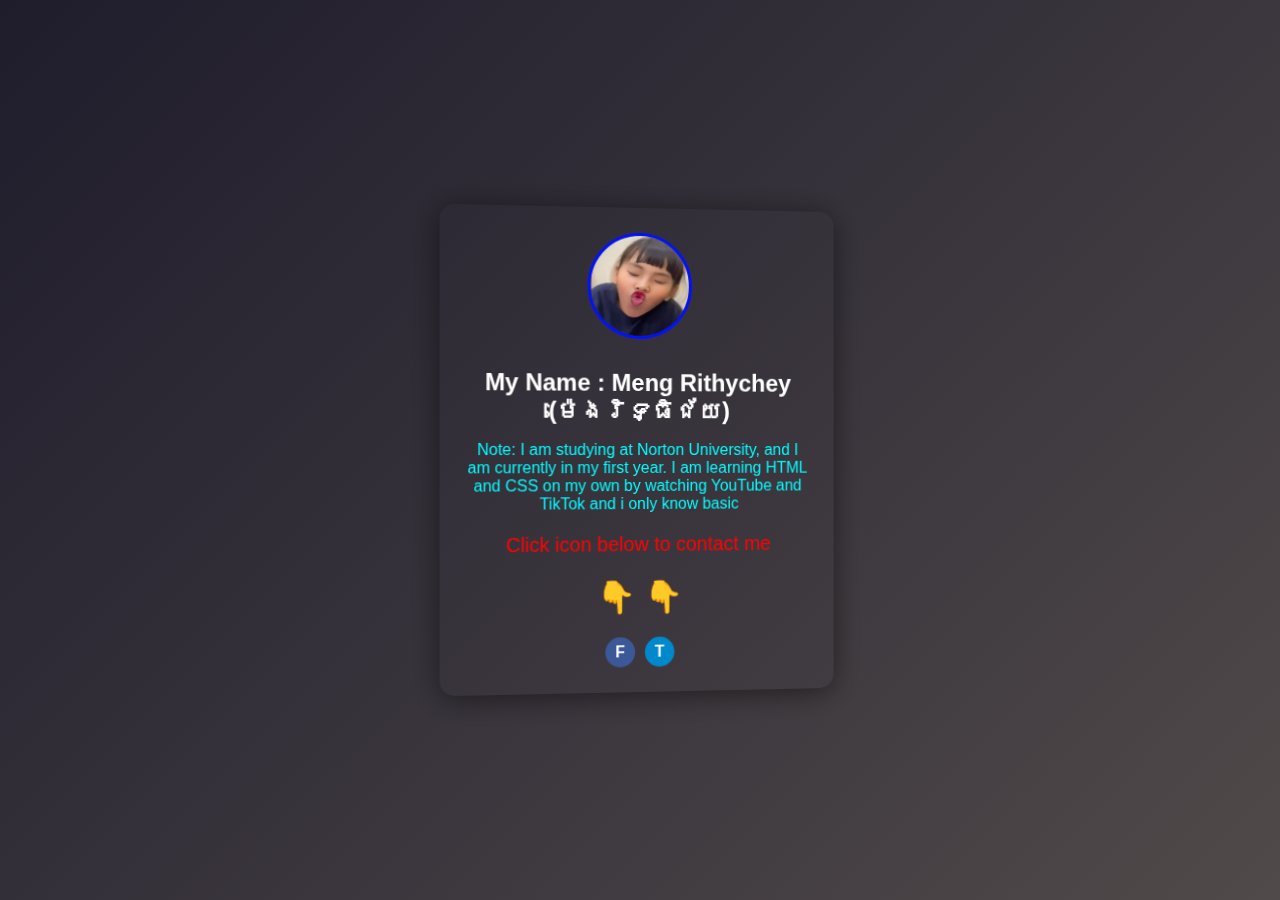
<file: index.html>
<!DOCTYPE html>
<html lang="en">
<head>
    <meta charset="UTF-8">
    <meta name="viewport" content="width=device-width, initial-scale=1.0">
    <title>Meng Rithychey - Personal Website</title>
    <link rel="stylesheet" href="style.css">
</head>
<body>
    <div class="container">
        <div class="profile-card">
            <img src="Screenshot 2025-03-14 192049.png" alt="Meng Rithychey" class="profile-pic">
            <h1 class="name">My Name : Meng Rithychey (ម៉េង​រិទ្ធិជ័យ)</h1>
            <p class="info">Note: I am studying at Norton University, and I am currently in my first year. I am learning HTML and CSS on my own by watching YouTube and TikTok and i only know basic</p>
            <p class="info2">Click icon below to contact me</p>
            <h1>          👇 👇        </h1>
            <div class="social-links">
                <a href="https://www.facebook.com/profile.php?id=61560775635220" class="social-icon facebook" target="_blank">F</a>
                <a href="https://t.me/bitnew1223" class="telegram" target="_blank">T</a>
            </div>
        </div>
    </div>
</body>
</html>
</file>
<file: style.css>
body {
    font-family: "Roboto", sans-serif;
    background: linear-gradient(135deg, #1f1c2c, #504a4a);
    display: flex;
    justify-content: center;
    align-items: center;
    height: 100vh;
    margin: 0;
    color: #e0e0e0;
  }
  
  .container {
    text-align: center;
    transform: perspective(2000px) rotateY(10deg);
  }
  
  .profile-card {
    padding: 25px;
    border-radius: 15px;
    box-shadow: 0 4px 30px rgba(0, 0, 0, 0.5);
    max-width: 350px;
    width: 100%;
  }
  .profile-pic {
      width: 100px;
      height: 100px;
  
      border-radius: 50%;
      border: 3px solid rgb(0, 17, 255);
      margin-bottom: 10px;
  }
  .name {
      font-size: 24px;
      font-weight: bold;
      color: #333;
  }
  .info {
      color: #666;
      margin-bottom: 10px;
  }
  .social-links {
      display: flex;
      justify-content: center;
      gap: 10px;
  }
  .social-icon {
      width: 30px;
      height: 30px;
      display: flex;
      align-items: center;
      justify-content: center;
      border-radius: 50%;
      color: white;
      font-weight: bold;
      text-decoration: none;
  }
  .facebook { background: #3b5998; }
  .linkedin { background: #0077b5; }
  .email { background: #777; }
  .telegram {
          background: #0088cc;
          color: white;
          font-weight: bold;
          display: inline-flex;
          align-items: center;
          justify-content: center;
          width: 30px;
          height: 30px;
          border-radius: 50%;
          text-decoration: none;
      }
  .info {
      color: #00fbff;
      margin-bottom: 10px;
      }
  .info1 {
      color: #00fbff;
      margin-bottom: 10px;
      }
  .name{
      color:rgb(255, 255, 255);
      font-size: 24px;
      font-weight: bold;
      margin-bottom: 10px;
  }
  .info2{
      color: #ff0000;
      margin-bottom: 10px;
      font-size: 20px;
  }
</file>
